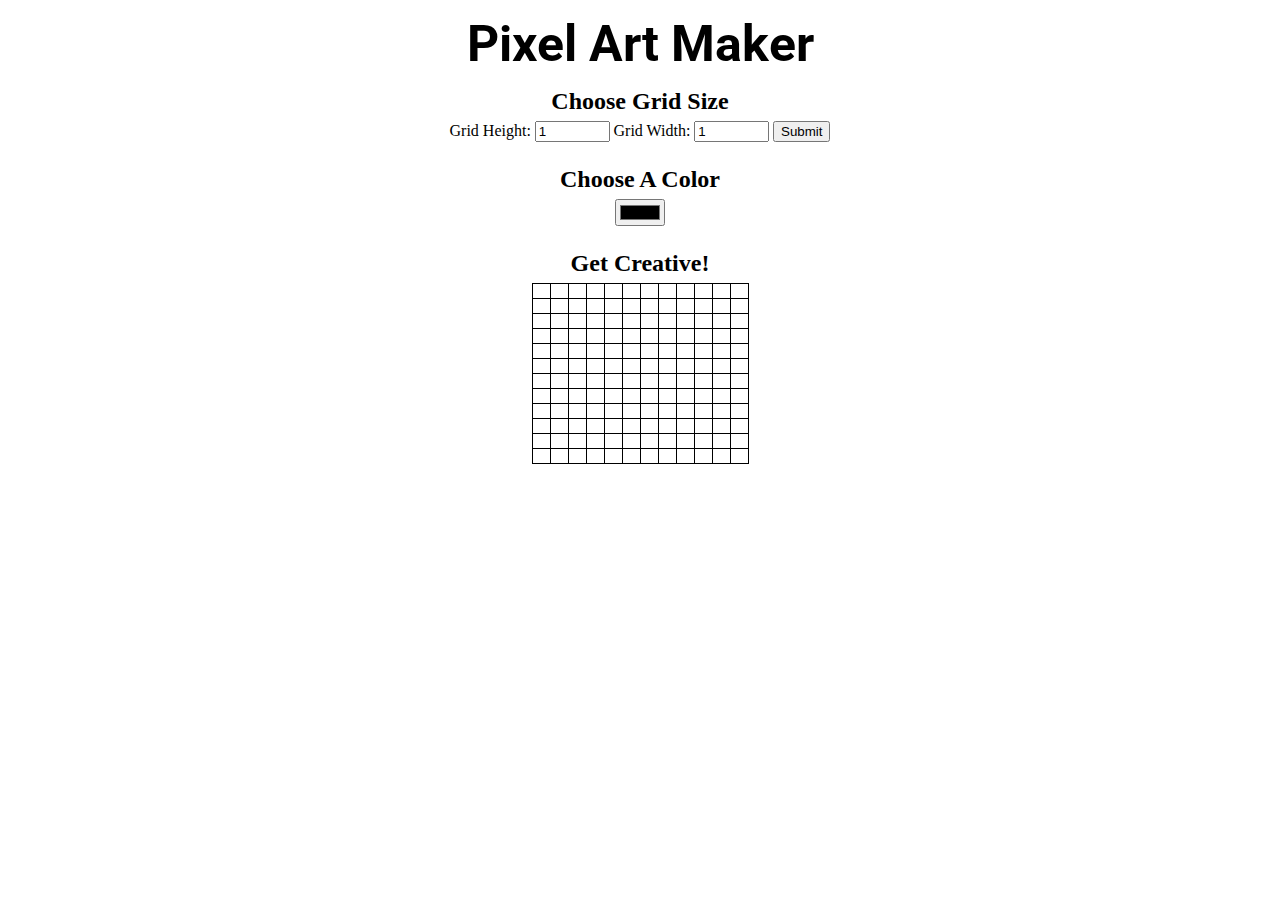
<file: projectIndex.html>
<!DOCTYPE html>
<html>

<head>
    <title>Pixel Art Maker!</title>
    <link href="https://fonts.googleapis.com/css?family=Roboto&display=swap" rel="stylesheet">
    <link rel="stylesheet" href="cssFile.css">
</head>

<body>
    <h1>Pixel Art Maker</h1>

    <h2>Choose Grid Size</h2>
    <form id="sizePicker">
        Grid Height:
        <input type="number" id="inputHeight" name="height" min="1" value="1"> Grid Width:
        <input type="number" id="inputWidth" name="width" min="1" value="1">
        <input type="submit">
    </form>

    <h2>Choose A Color</h2>
    <input type="color" id="colorPicker">

    <h2>Get Creative!</h2>
    <table id="pixelCanvas"></table>

    <script src="jsFile.js"></script>
</body>

</html>
</file>
<file: cssFile.css>
body {
  text-align: center;
}

h1 {
  font-family: 'Roboto', sans-serif;
  font-size: 50px;
  margin: 0.3em;
}

h2 {
  margin: 1em 0 0.25em;
}

h2:first-of-type {
  margin-top: 0.5em;
}

table,
tr,
td {
  border: 1px solid black;
}

table {
  border-collapse: collapse;
  margin: 0 auto;
}

tr {
  height: 15px;
}

td {
  width: 15px;
}

input[type="number"] {
  width: 5em;
}
</file>
